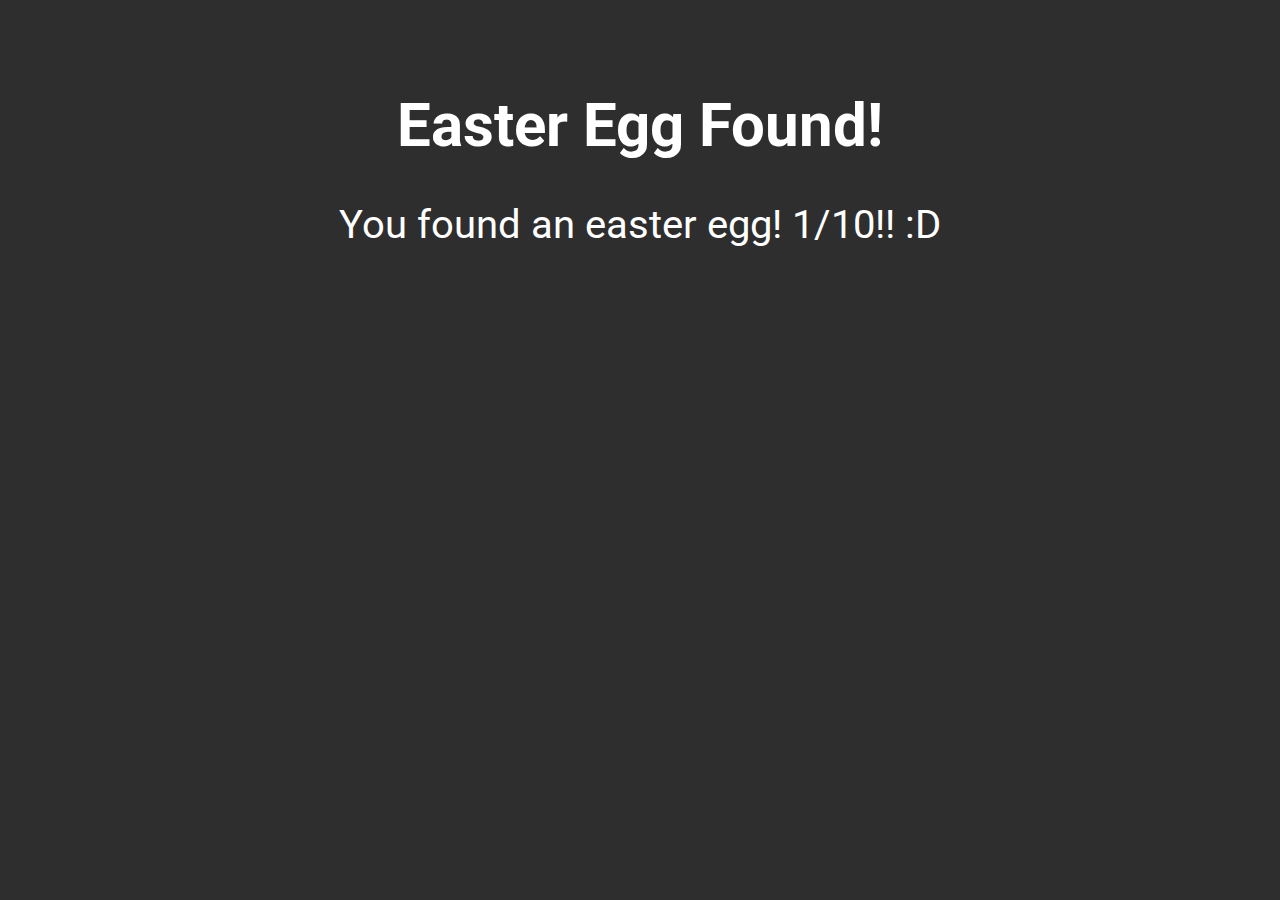
<file: easter-egg.html>
<!DOCTYPE html>
<html lang="en">
<head>
    <link href="styles.css" rel="stylesheet" />
    <meta charset="UTF-8">
    <meta name="viewport" content="width=device-width, initial-scale=1.0">
    <title>Easter Egg</title>
</head>
<body>
    <h1>Easter Egg Found!</h1>
    <p>You found an easter egg! 1/10!! :D</p>
</body>
</html>
</file>
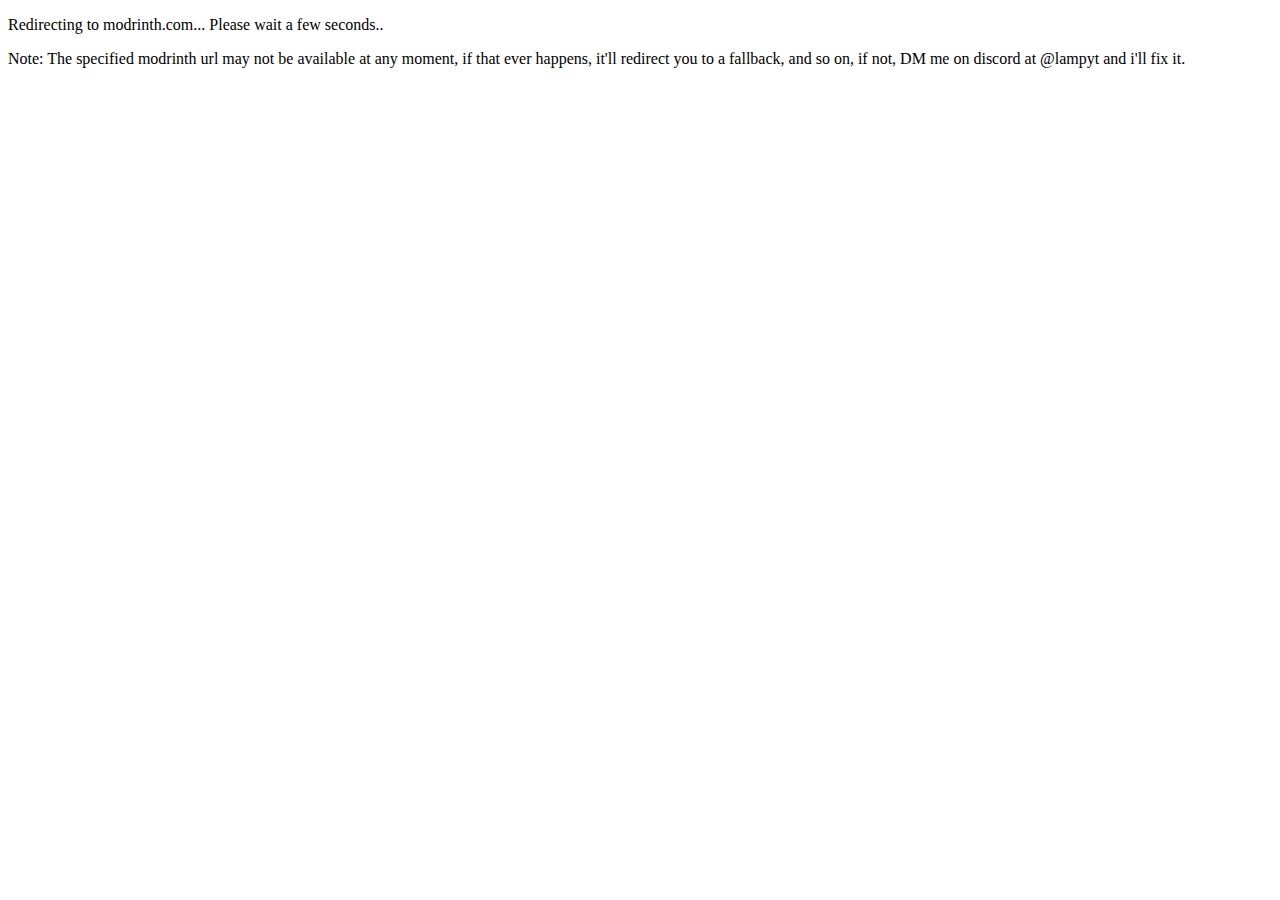
<file: files/redirect/lamps-utils.html>
<!DOCTYPE html>
<html>
<head>
   <meta http-equiv="refresh" content="1;url=https://git.lamps-dev.dev/lamps-dev/cdn/releases/download/latest/lamps-utils-1.5.0.jar">
</head>
<body>
  <p>Redirecting to modrinth.com... Please wait a few seconds..</p>
  <p>Note: The specified modrinth url may not be available at any moment, if that ever happens, it'll redirect you to a fallback, and so on, if not, DM me on discord at @lampyt and i'll fix it.</p>
</body>
</html>
</file>
<file: styles.css>
@import url('https://fonts.googleapis.com/css2?family=Poppins:ital,wght@0,100;0,200;0,300;0,400;0,500;0,600;0,700;0,800;0,900;1,100;1,200;1,300;1,400;1,500;1,600;1,700;1,800;1,900&family=Roboto:ital,wght@0,100;0,300;0,400;0,500;0,700;0,900;1,100;1,300;1,400;1,500;1,700;1,900&display=swap');


body {
    background-color: rgb(46, 46, 46);
}

h1 {
    font-family: "Roboto", serif;
    color: white;
    font-weight: 1200;
    font-style: normal;
    font-size: 60px;
    text-align: center;
    margin-top: 90px;
}


p {
    font-family: "Roboto", serif;
    color: white;
    font-weight: 9vh;
    font-style: normal;
    font-size: 40px;
    text-align: center;
    margin-top: 40px;
}
</file>
